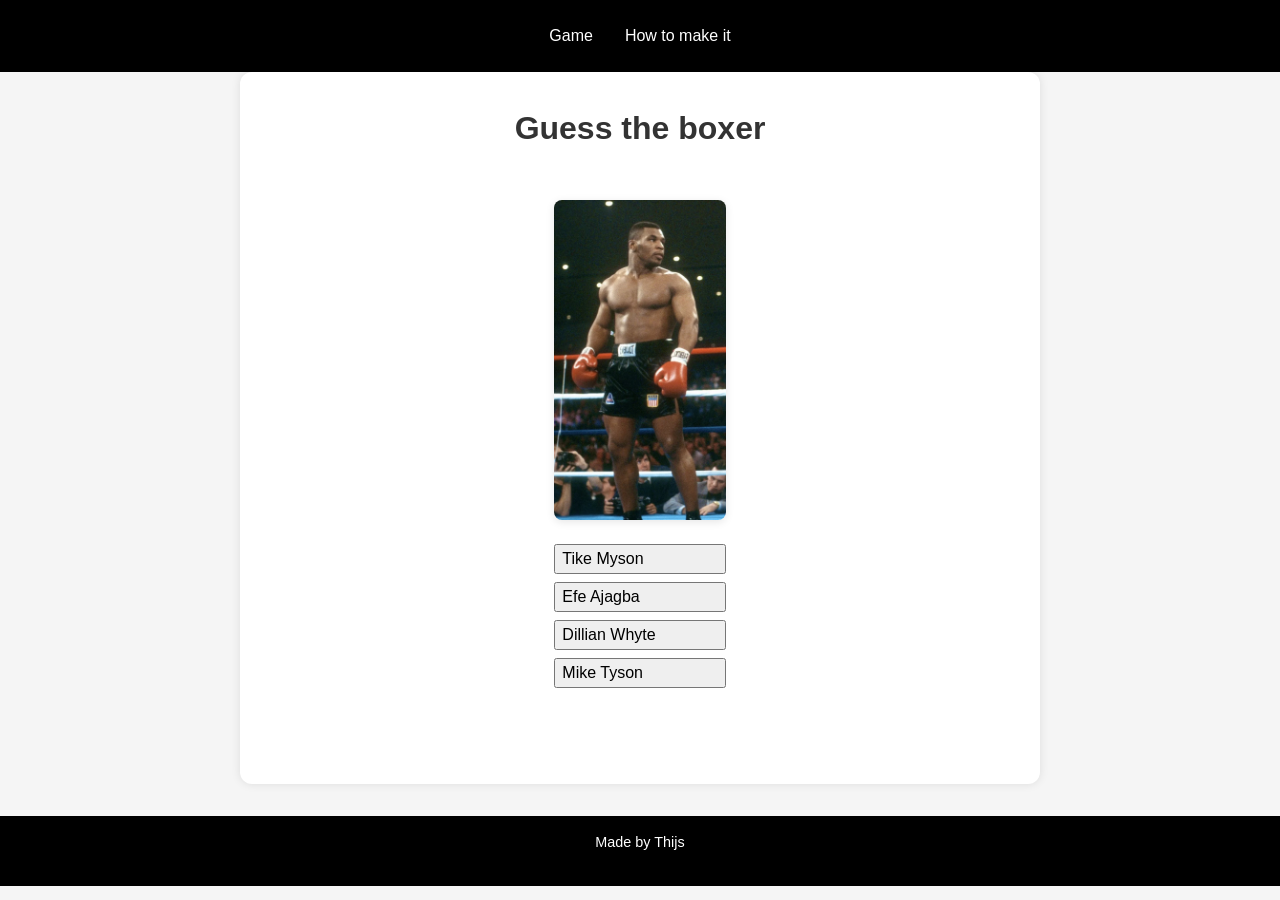
<file: index.html>
<!DOCTYPE html>
<html lang="en">
<head>
    <meta charset="UTF-8">
    <meta name="viewport" content="width=device-width, initial-scale=1.0">
    <link rel="stylesheet" href="css/reset.css">
    <link rel="stylesheet" href="css/main.css">
    <title>Who is this?</title>
</head>
<body>
    <nav class="navigation">
        <button class="navigation__button"><a class="navigation__link" href="#">Game</a></button>
        <button class="navigation__button"><a class="navigation__link" href="tutorial.html">How to make it</a></button>
    </nav>

    <main class="app__container">
        <div class="app">
            <h1 class="app__title">Guess the boxer</h1>
            <div class="app__interface">
                <img class="app__image" id="app__image" src="">
                <div class="app__button" id="app__button"></div>
            </div>
        </div>
    </main>

<footer class="footer">
    <p>
        Made by Thijs
    </p>
</footer>

<script src="scripts/app.js"></script>
</body>
</html>
</file>
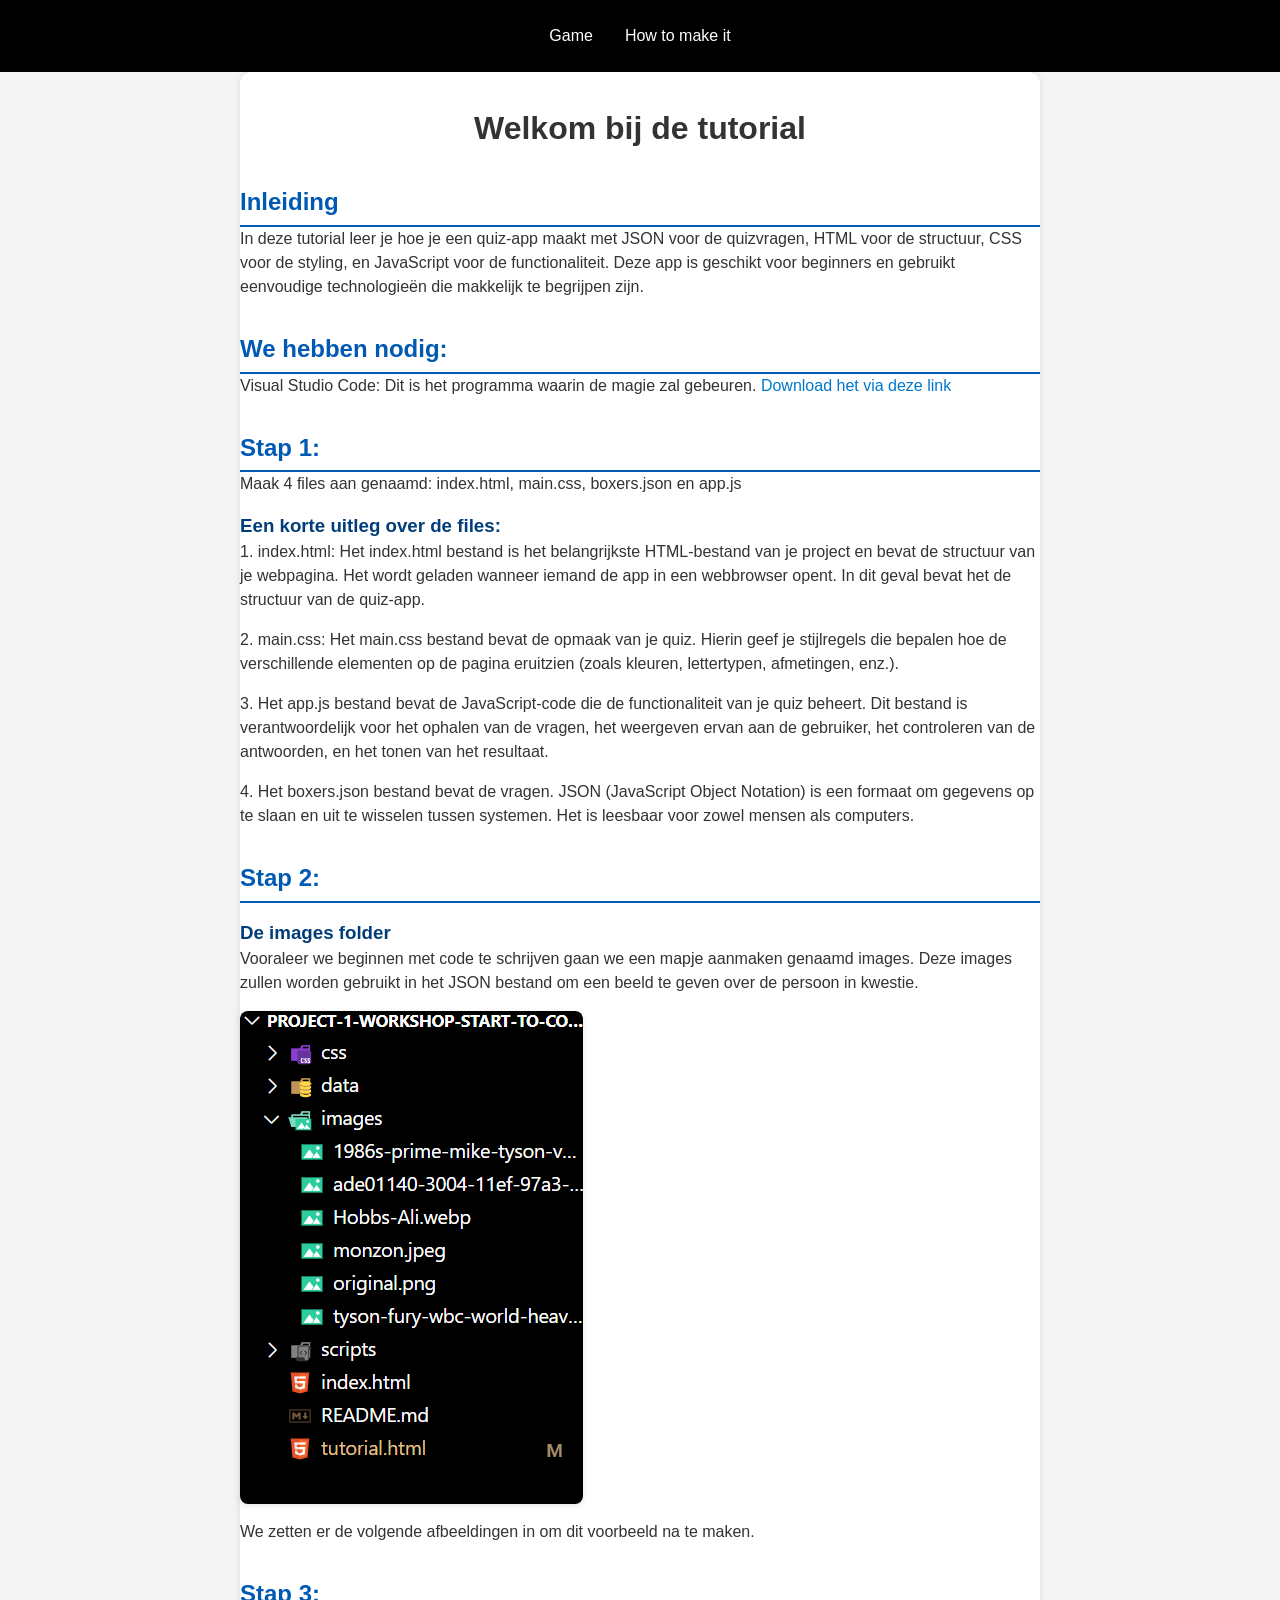
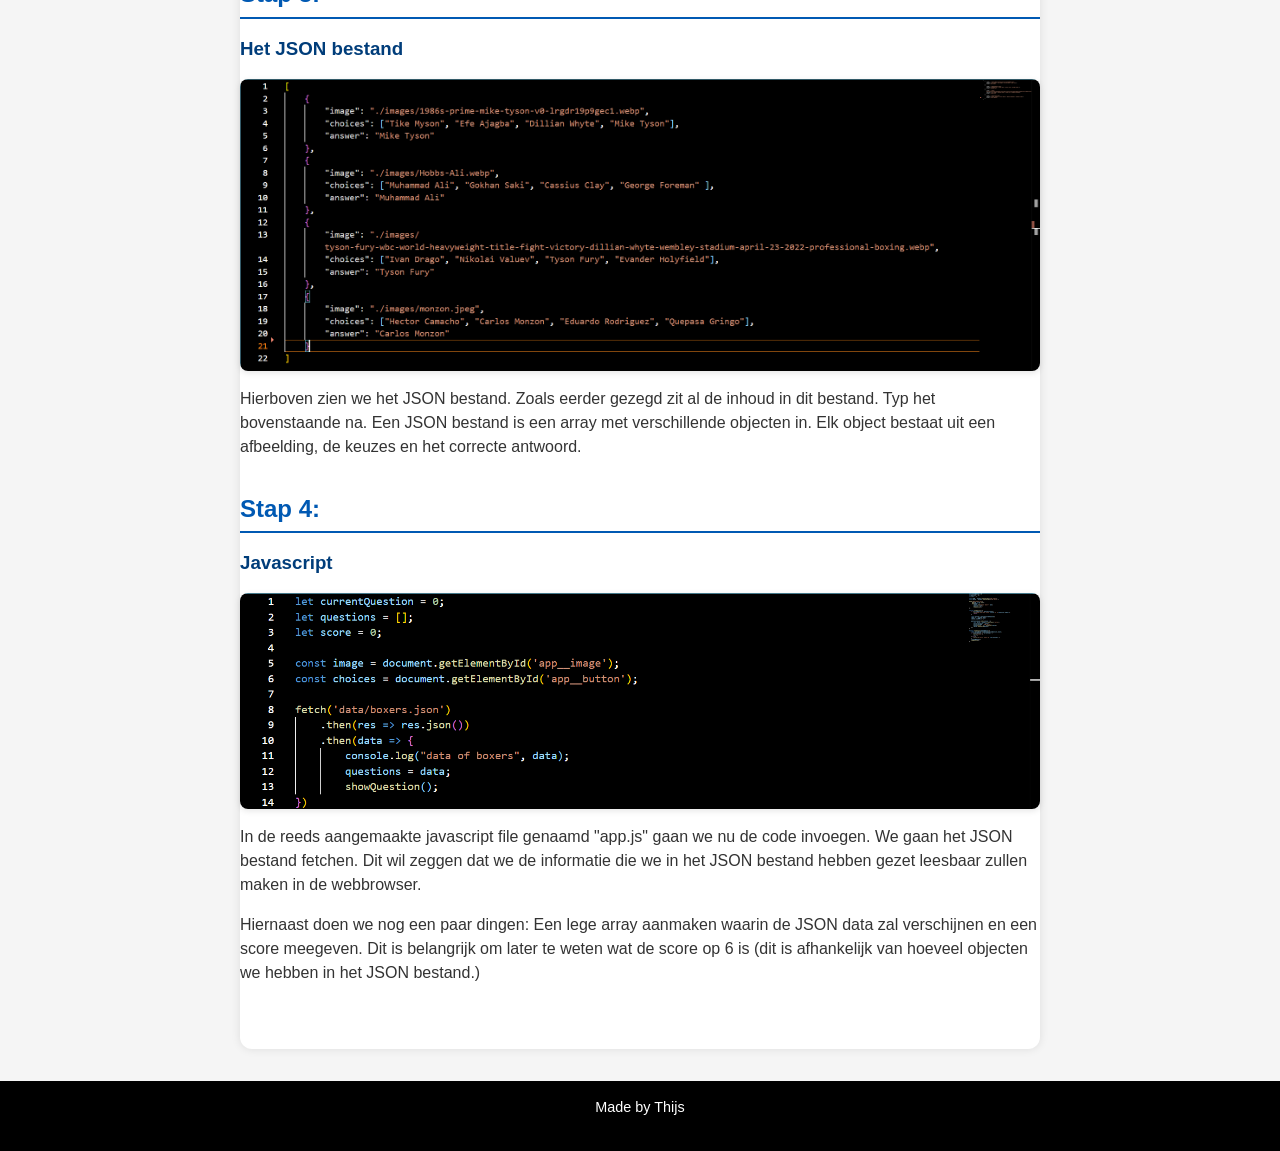
<file: tutorial.html>
<!DOCTYPE html>
<html lang="en">
<head>
    <meta charset="UTF-8">
    <meta name="viewport" content="width=device-width, initial-scale=1.0">
    <link rel="stylesheet" href="css/reset.css">
    <link rel="stylesheet" href="css/main.css">
    <title>Hoe maak je het</title>
</head>
<body>
    <nav class="navigation">
        <button class="navigation__button"><a class="navigation__link" href="index.html">Game</a></button>
        <button class="navigation__button"><a class="navigation__link" href="#">How to make it</a></button>
    </nav>
    
    <main>
        <h1 class="app__title">Welkom bij de tutorial</h1>

        <div>
            <h2>Inleiding</h2>
            <p>
                In deze tutorial leer je hoe je een quiz-app maakt met JSON voor de quizvragen, HTML voor de structuur, CSS voor de styling, en JavaScript voor de functionaliteit. Deze app is geschikt voor beginners en gebruikt eenvoudige technologieën die makkelijk te begrijpen zijn.
            </p>

            <h2>We hebben nodig:</h2>
            <p>
                Visual Studio Code: Dit is het programma waarin de magie zal gebeuren. <a href="https://code.visualstudio.com/">Download het via deze link</a>
            </p>
        </div>

        <div>
            <h2>Stap 1:</h2>
            <p>
                Maak 4 files aan genaamd: index.html, main.css, boxers.json en app.js
            </p>
            <h3>Een korte uitleg over de files:</h3>
            <p>
                1. index.html: Het index.html bestand is het belangrijkste HTML-bestand van je project en bevat de structuur van je webpagina. Het wordt geladen wanneer iemand de app in een webbrowser opent. In dit geval bevat het de structuur van de quiz-app.
            </p>

            <p>
                2. main.css: Het main.css bestand bevat de opmaak van je quiz. Hierin geef je stijlregels die bepalen hoe de verschillende elementen op de pagina eruitzien (zoals kleuren, lettertypen, afmetingen, enz.).
            </p>

            <p>
                3. Het app.js bestand bevat de JavaScript-code die de functionaliteit van je quiz beheert. Dit bestand is verantwoordelijk voor het ophalen van de vragen, het weergeven ervan aan de gebruiker, het controleren van de antwoorden, en het tonen van het resultaat.
            </p>

            <p>
                4. Het boxers.json bestand bevat de vragen. JSON (JavaScript Object Notation) is een formaat om gegevens op te slaan en uit te wisselen tussen systemen. Het is leesbaar voor zowel mensen als computers.
            </p>
        </div>

        <div>
            <h2>Stap 2:</h2>
            <h3>De images folder</h3>
            <p>
                Vooraleer we beginnen met code te schrijven gaan we een mapje aanmaken genaamd images. Deze images zullen worden gebruikt in het JSON bestand om een beeld te geven over de persoon in kwestie.
            </p>
            <img src="images/Schermafbeelding 2025-05-02 112917.png" alt="">
            <p>
                We zetten er de volgende afbeeldingen in om dit voorbeeld na te maken.
            </p>
        </div>
        <div>
            <h2>Stap 3:</h2>
            <h3>Het JSON bestand</h3>
            <img src="images/json.png" alt="">
            <p>
                Hierboven zien we het JSON bestand. Zoals eerder gezegd zit al de inhoud in dit bestand. Typ het bovenstaande na. Een JSON bestand is een array met verschillende objecten in. Elk object bestaat uit een afbeelding, de keuzes en het correcte antwoord.
            </p>
        </div>

        <div>
            <h2>Stap 4:</h2>
            <h3>Javascript</h3>
            <img src="images/javascript.png" alt="">
            <p>
                In de reeds aangemaakte javascript file genaamd "app.js" gaan we nu de code invoegen. We gaan het JSON bestand fetchen. Dit wil zeggen dat we de informatie die we in het JSON bestand hebben gezet leesbaar zullen maken in de webbrowser. 
            </p>

            <p>
                Hiernaast doen we nog een paar dingen: Een lege array aanmaken waarin de JSON data zal verschijnen en een score meegeven. Dit is belangrijk om later te weten wat de score op 6 is (dit is afhankelijk van hoeveel objecten we hebben in het JSON bestand.)
            </p>
        </div>
    </main>

    <footer class="footer">
        <p>
            Made by Thijs
        </p>
    </footer>
    
</body>
</html>
</file>
<file: css/main.css>
body {
    margin: 0;
    font-family: sans-serif;
    background-color: #f5f5f5;
    color: #333;
}

.navigation {
    background-color: black;
    display: flex;
    justify-content: center;
    gap: 1rem;
    padding: 1rem 0;
}

.navigation__button {
    background: none;
    border: none;
    cursor: pointer;
    padding: 0.5rem;
    transition: opacity 0.3s ease;
}

.navigation__button:hover {
    opacity: 0.8;
}

.navigation__link {
    text-decoration: none;
    color: white;
    font-weight: 500;
    transition: color 0.3s ease;
}

.navigation__link:hover {
    color: #ddd;
}

.app {
    display: flex;
    flex-direction: column;
    align-items: center;
    margin: 0 auto;
    max-width: 90%;
    padding: 0 1rem;
}

.app__title {
    margin-bottom: 2rem;
    font-size: 2rem;
    text-align: center;
}

.app__interface {
    display: flex;
    flex-direction: column;
    gap: 1rem;
}

.app__button {
    display: flex;
    flex-direction: column;
    gap: 0.5rem;
}

.app__image {
    height: 20rem;
    object-fit: cover;
    margin-bottom: 0.5rem;
    border-radius: 0.5rem;
    box-shadow: 0 2px 8px rgba(0, 0, 0, 0.1);
}

.footer {
    display: flex;
    justify-content: center;
    margin-top: 2rem;
    background-color: black;
    color: white;
    padding: 1rem;
    font-size: 0.9rem;
}


main {
    max-width: 800px;
    margin: 0 auto;
    padding: 2rem 0;
    background-color: #fff;
    border-radius: 12px;
    box-shadow: 0 0 10px rgba(0,0,0,0.1);
}

h2 {
    color: #0059b3;
    border-bottom: 2px solid #0059b3;
    padding-bottom: 0.3rem;
    margin-top: 2rem;
}

h3 {
    color: #003d7a;
    margin-top: 1rem;
}

p {
    margin-bottom: 1rem;
}

a {
    color: #0077cc;
    text-decoration: none;
}

a:hover {
    text-decoration: underline;
}

img {
    max-width: 100%;
    margin: 1rem 0;
    border-radius: 8px;
    box-shadow: 0 2px 6px rgba(0,0,0,0.1);
}

div {
    margin-bottom: 2rem;
}
</file>
